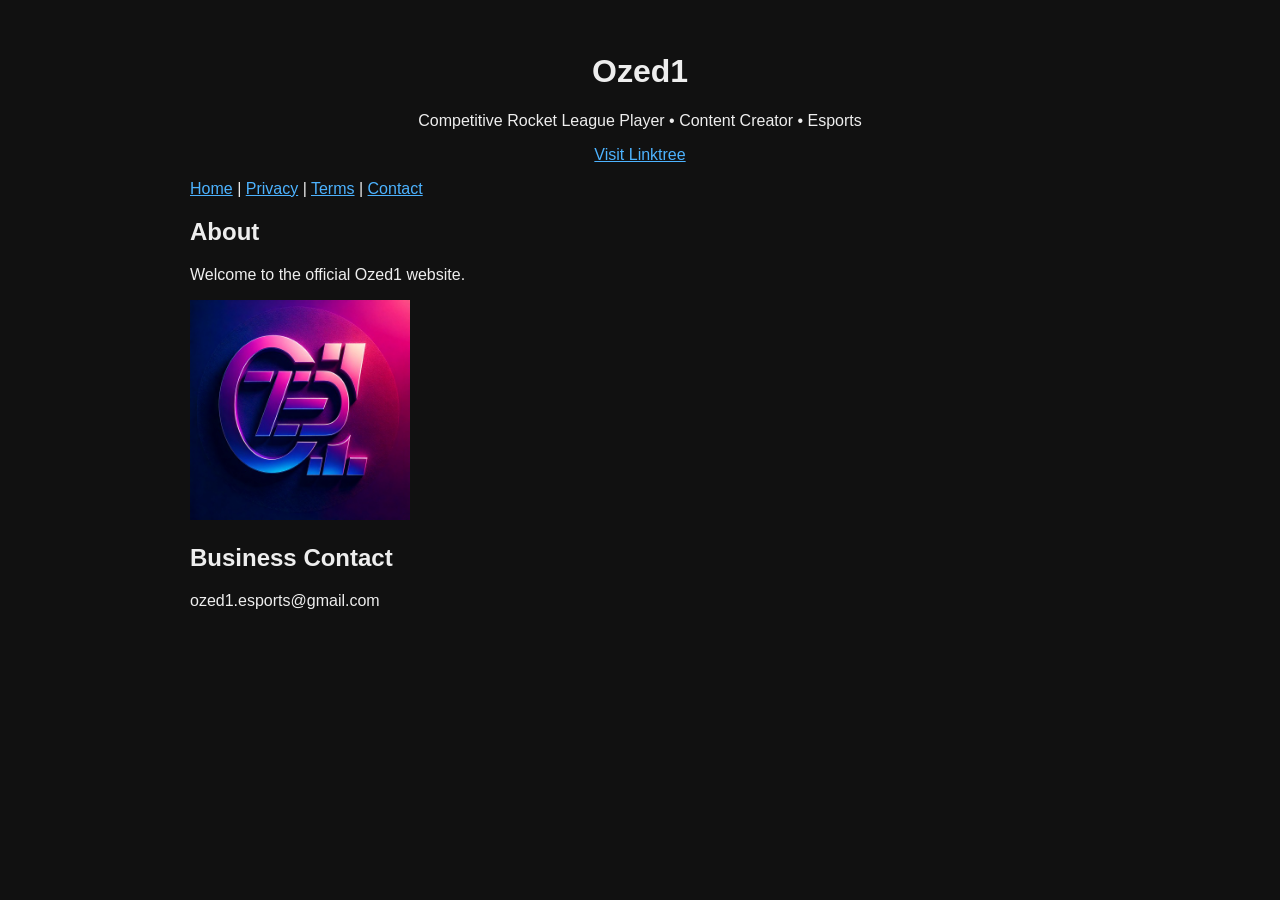
<file: index.html>
<!DOCTYPE html><html><head><meta charset='utf-8'><title>Ozed1</title><link rel='stylesheet' href='css/style.css'></head><body><header><h1>Ozed1</h1><p>Competitive Rocket League Player • Content Creator • Esports</p><p><a href='https://linktr.ee/ozed1.rl'>Visit Linktree</a></p></header><nav><a href='index.html'>Home</a> | <a href='privacy.html'>Privacy</a> | <a href='terms.html'>Terms</a> | <a href='contact.html'>Contact</a></nav><main><h2>About</h2><p>Welcome to the official Ozed1 website.</p><img src='assets/logo.jpg' alt='Logo' style='max-width:220px'><h2>Business Contact</h2><p>ozed1.esports@gmail.com</p></main><script src='js/script.js'></script></body></html>
</file>
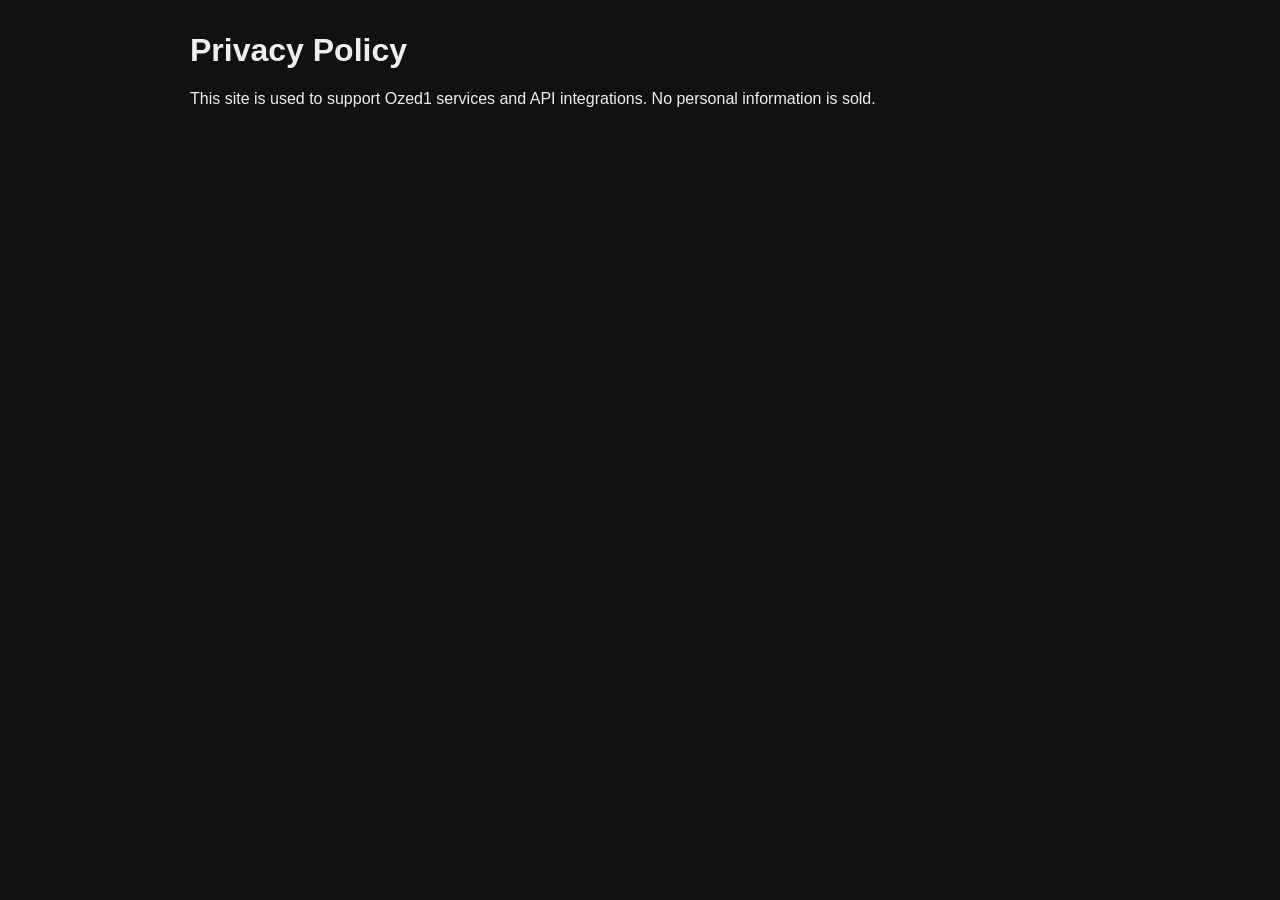
<file: privacy.html>
<html><head><link rel='stylesheet' href='css/style.css'></head><body><h1>Privacy Policy</h1><p>This site is used to support Ozed1 services and API integrations. No personal information is sold.</p></body></html>
</file>
<file: css/style.css>
body{font-family:Arial,sans-serif;background:#111;color:#eee;max-width:900px;margin:auto;padding:2rem}a{color:#4db3ff}header{text-align:center}
</file>
